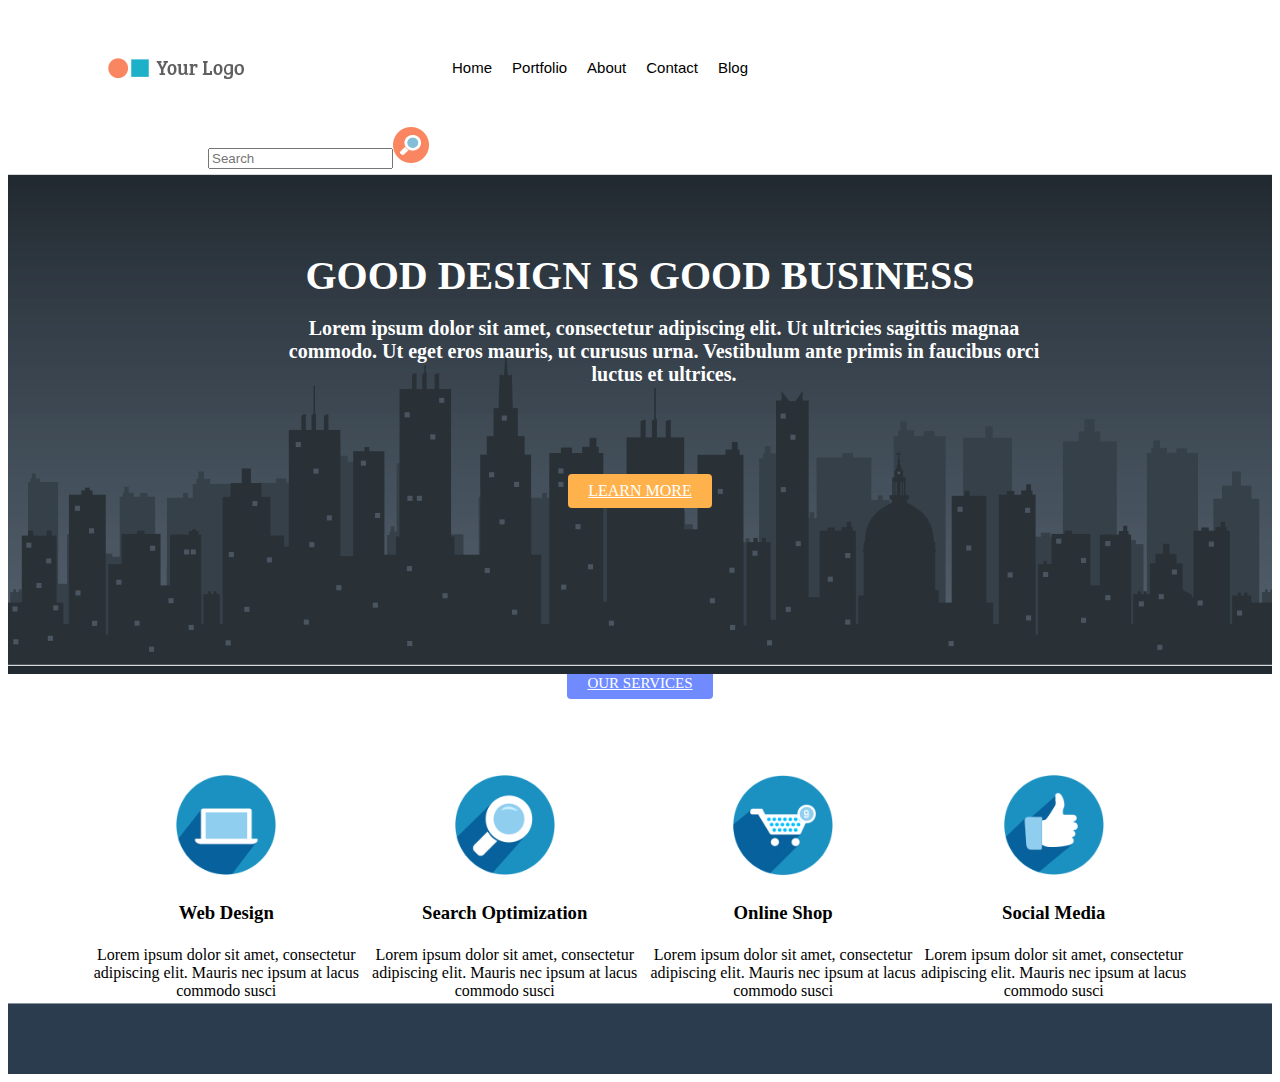
<file: bimestre1/deberes/deber1/index.html>
<!DOCTYPE html>
<html lang="en">
<head>
    <meta charset="utf-8">
    <title>Primer Pagina Web</title>    

    <link href="css/estilo.css" rel="stylesheet">  
</head>
<body>

    <div id="cabecera">
        <div id="logo">
	       <a href="index2.html"><img src="images/logo.png" alt="logo"></a>
        </div>   
	<div id="navegacion">
		<ul id="menu">
             <li><a href="index.html">Home</a></li>
             <li><a href="portfolio.html">Portfolio</a></li>
             <li><a href="about-us.html">About</a></li>
             <li><a href="services.html">Contact</a></li>
             <li><a href="services.html">Blog</a></li>              
         </ul>
	 </div><!--fin navegacion-->
     <div id="search">
            <form role="form">
             <input type="text"  autocomplete="off" placeholder="Search"><img src="images/search.png">
             </form>
         </div>
    </div><!--fin cabecera-->

<!--Slider-->

<div id="slider" style="background-image: url(images/slider.png)">
        <h1><spam> GOOD DESIGN IS GOOD BUSINESS</spam></h1>
        <h2><spam> Lorem ipsum dolor sit amet, consectetur adipiscing elit. Ut ultricies sagittis magnaa commodo.  Ut eget eros mauris, ut curusus urna. Vestibulum ante primis in faucibus orci luctus et ultrices. </spam></h2>
         <a class="learn" href="#">LEARN MORE</a>

         
</div>


<!--Our services-->
<div id="services">
    
   <a class="our" href="#">OUR SERVICES</a>

<center>
<table>
  <tr>
    <td><img src="images/Laptop.png" alt="Laptop" style="width:100px;height:100px;"></td>
    <td><img src="images/lupa.png" alt="Buscar" style="width:100px;height:100px;"></td>      
    <td><img src="images/shop.png" alt="Shop" style="width:100px;height:100px;"></td>
    <td><img src="images/like.png" alt="Social" style="width:100px;height:100px;"></td>
  </tr>
  <tr>
    <td><h3> Web Design</h3></td>
    <td><h3> Search Optimization</h3></td>
    <td><h3> Online Shop</h3></td>
    <td><h3> Social Media</h3></td>
  </tr>
  <tr>
    <td>Lorem ipsum dolor sit amet,  consectetur adipiscing elit.  Mauris nec ipsum at lacus  commodo susci</td>
    <td>Lorem ipsum dolor sit amet,  consectetur adipiscing elit.  Mauris nec ipsum at lacus  commodo susci</td>
    <td>Lorem ipsum dolor sit amet,  consectetur adipiscing elit.  Mauris nec ipsum at lacus  commodo susci</td>
    <td>Lorem ipsum dolor sit amet,  consectetur adipiscing elit.  Mauris nec ipsum at lacus  commodo susci</td>
  </tr>
</table>
</center>

<div id="portfolio" style="background-image: url(images/portfolio.png)">
    
</div>
</div>

<div>
</div>

<div>
</div>

<div>
</div>



</body>

</html>
</file>
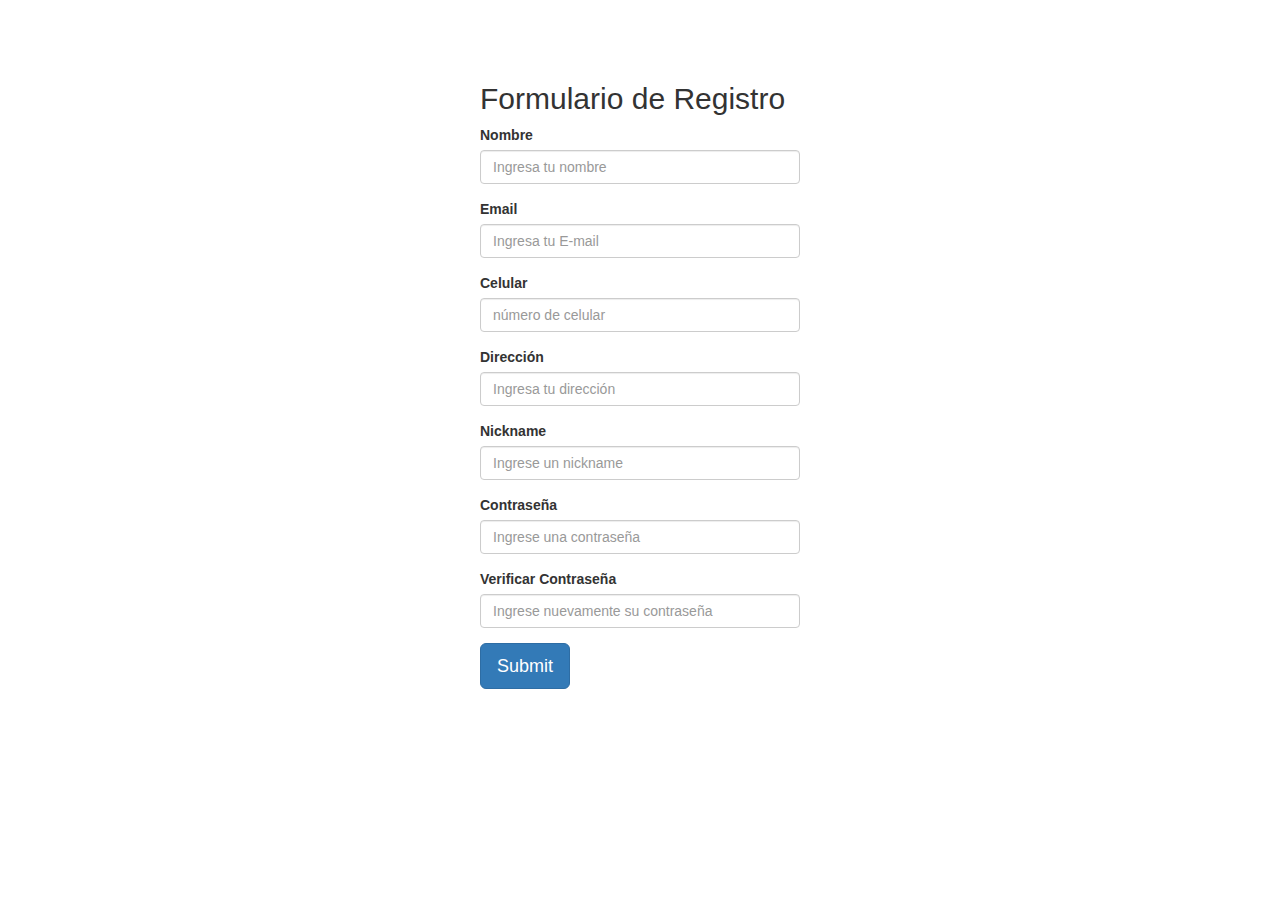
<file: bimestre2/deberes/deber13/index.html>
<!DOCTYPE html>
<html lang="es">
  <head>
    <meta charset="utf-8">
    <meta http-equiv="X-UA-Compatible" content="IE=edge">
    <meta name="viewport" content="width=device-width, initial-scale=1">
    <!-- The above 3 meta tags *must* come first in the head; any other head content must come *after* these tags -->
    <title>Bootstrap 101 Template</title>

    <!-- Bootstrap -->
    <link href="css/bootstrap.min.css" rel="stylesheet">
    <link rel="stylesheet" href="css/estilos.css">

    <!-- HTML5 shim and Respond.js for IE8 support of HTML5 elements and media queries -->
    <!-- WARNING: Respond.js doesn't work if you view the page via file:// -->
    <!--[if lt IE 9]>
      <script src="https://oss.maxcdn.com/html5shiv/3.7.2/html5shiv.min.js"></script>
      <script src="https://oss.maxcdn.com/respond/1.4.2/respond.min.js"></script>
    <![endif]-->
  </head>
  <body>
    <div class="container">
      <div id="mensaje" class="alert"></div>
      <div id="error" class="error"></div>
      <div id="form-registro">
        <form role="form" id="registro">
          <div class="form-group">
            <h2>Formulario de Registro</h2>
          <label for="nombre">Nombre</label>
            <input type="text" name="nombre" class="form-control" id="nombre" placeholder="Ingresa tu nombre">
          </div>
          <div class="form-group">
            <label for="email">Email</label>
            <input type="email" name="email" class="form-control" id="email" placeholder="Ingresa tu E-mail">
          </div>
          <div class="form-group">
            <label for="celular">Celular</label>
            <input type="text" name="celular" class="form-control" id="celular" placeholder="número de celular">
          </div>
          <div class="form-group">
            <label for="direccion">Dirección</label>
            <input type="text" name="direccion" class="form-control" id="direccion" placeholder="Ingresa tu dirección">
          </div>
          <div class="form-group">
            <label for="nickname">Nickname</label>
            <input type="text" name="nickname" class="form-control" id="nickname" placeholder="Ingrese un nickname">
          </div>
          <div class="form-group">
            <label for="password">Contraseña</label>
            <input type="password" name="password" class="form-control" id="password" placeholder="Ingrese una contraseña">
          </div>
          <div class="form-group">
            <label for="rep_password">Verificar Contraseña</label>
            <input type="password" name="rep_password" class="form-control" id="rep_password" placeholder="Ingrese nuevamente su contraseña">
          </div>
          <div class="form-group">
            <input type="submit" class="btn btn-primary btn-lg" id="btn-enviar">
          </div>
        </form>
      </div>
    </div>
    
    
    <!--SCRIPTS-->
    <script type="text/javascript" src="js/jquery.js"></script>
    <script type="text/javascript" src="js/bootstrap.min.js"></script>
    <script type="text/javascript" src="js/jquery.validate.js"></script>
    <scripttype="text/javascript"  src="js/additional-methods.js"></script>
    <script type="text/javascript" src="js/main.js"></script>

  </body>
</html>
</file>
<file: bimestre1/deberes/deber1/css/estilo.css>
h1 {
	position: absolute;
	top: 225px;
	left: 0;
	width: 100%;
	color: #fff;
	font-size: 40px;
}

h2 {
	position: absolute;
	top: 300px;
	left: 280px;
	width: 60%;
	color: #fff;
	font-size: 20px;
	text-align: center;
}

#cabecera {
	background: #fff;
	width:100%; /* Establecemos que el ancho sera del 100% */
	overflow:hidden; /* Eliminamos errores de float */
	}


#logo {
	float: left;
	padding: 0px;
	color: #fff;
	width: 100px;
	height: 80px;
	margin-top: 50px;
	margin-left: 100px;
}

#navegacion {
	float: left;
	color: #fff;
	width: 600px;
	margin-left: 200px;
	margin-top: 25px;
}

#search{
	float: left;
	color: #fff;
	width: 300px;
	margin: 5px;
	margin-left: 0px;
	margin-top: 25px;
	}


#menu {
 padding: 0px;
 float: right;
}

#menu li{
	display: inline;
	text-align: right;
	padding-right: 50px;
}

#menu li a {
font-family: Arial;
font-size:15px;
text-decoration: none;
float:left;
padding: 10px;
background-color: #fff;
color: #000000;
text-align: right;
}

#menu li a:hover {
background-color: #F48B3A;
margin-top:-2px;
padding-bottom:12px;
}

#slider {
	height: 500px;
    overflow: hidden;
    text-align: center;
    width: cover;
}

#slider .learn {
  padding: 8px 20px;
  background: #FFB24B;
  color: #FFFFFF;
  border-radius: 4px;
  margin-top: 300px;
  display: inline-block;
}


#services {
	height: 400px;
    overflow: hidden;
    text-align: center;
    width: cover;
    background-color: #fff;
}

#services .our{
  margin-top: 350px;
  padding: 8px 20px;
  background: #708BFF;
  color: #FFFFFF;
  border-radius: 4px;
  width: 120px;
  font-size: 15px;
  display: inline;
}

table {
	margin-top: 80px;
	width: 1100px;
	
}

td {
	text-align: center;
	width: 30px;
	height: auto;
}

#portfolio {
	height: 500px;
    overflow: hidden;
    text-align: center;
    width: cover;
}
</file>
<file: bimestre2/deberes/deber13/css/estilos.css>
#form-registro {
	margin: 50px auto;
	width: 320px;

}
</file>
